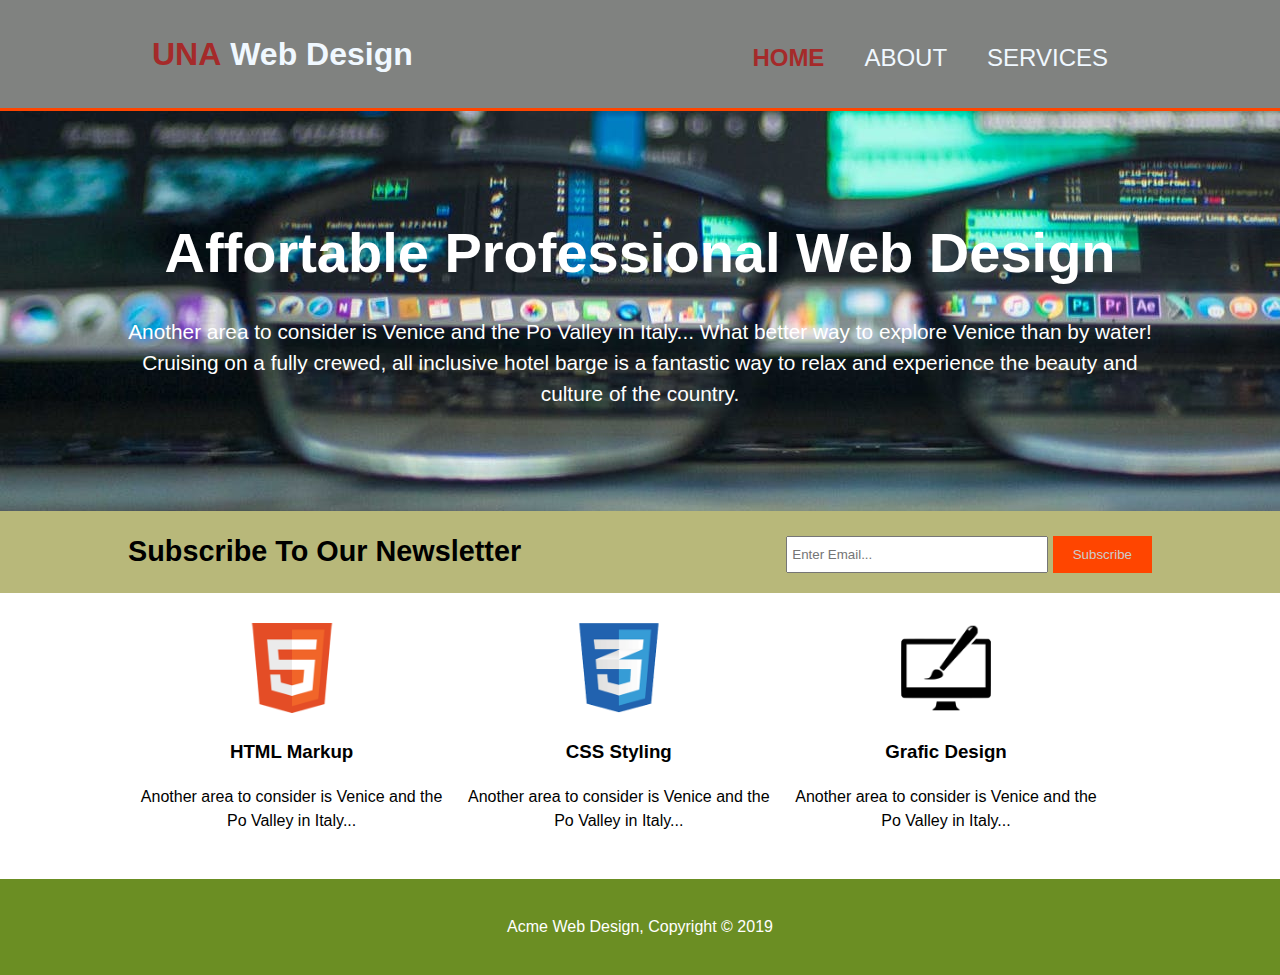
<file: index.html>
<!DOCTYPE html>
<html lang="en">
  <head>
    <meta charset="UTF-8" />
    <meta name="viewport" content="width=device-width, initial-scale=1.0" />
    <title>Una Web Design | Welcome</title>
    <link rel="stylesheet" href="style.css" />
  </head>
  <body>
    <header>
      <div class="container">
        <div id="brand">
          <h1><span class="highlight">UNA</span> Web Design</h1>
        </div>
        <nav>
          <ul>
            <li class="active"><a href="index.html">Home</a></li>
            <li><a href="about.html">About</a></li>
            <li><a href="Services.html">Services</a></li>
          </ul>
        </nav>
      </div>
    </header>

    <section id="showcase">
      <div class="container">
        <h1>Affortable Professional Web Design</h1>
        <p>
          Another area to consider is Venice and the Po Valley in Italy... What
          better way to explore Venice than by water! Cruising on a fully
          crewed, all inclusive hotel barge is a fantastic way to relax and
          experience the beauty and culture of the country.
        </p>
      </div>
    </section>

    <section id="newsletter">
      <div class="container">
        <h1>Subscribe To Our Newsletter</h1>
        <form>
          <input type="email" placeholder="Enter Email..." />
          <button type="submit" class="button-1">Subscribe</button>
        </form>
      </div>
    </section>

    <section id="boxes">
      <div class="container">
        <div class="box">
          <img src="./image/logo_html.png" />
          <h3>HTML Markup</h3>
          <p>
            Another area to consider is Venice and the Po Valley in Italy...
          </p>
        </div>

        <div class="box">
          <img src="./image/logo_css.png" />
          <h3>CSS Styling</h3>
          <p>
            Another area to consider is Venice and the Po Valley in Italy...
          </p>
        </div>

        <div class="box">
          <img src="./image/logo_brush.png" />
          <h3>Grafic Design</h3>
          <p>
            Another area to consider is Venice and the Po Valley in Italy...
          </p>
        </div>
      </div>
    </section>

    <footer>
      <p>Acme Web Design, Copyright &copy; 2019</p>
    </footer>
  </body>
</html>
</file>
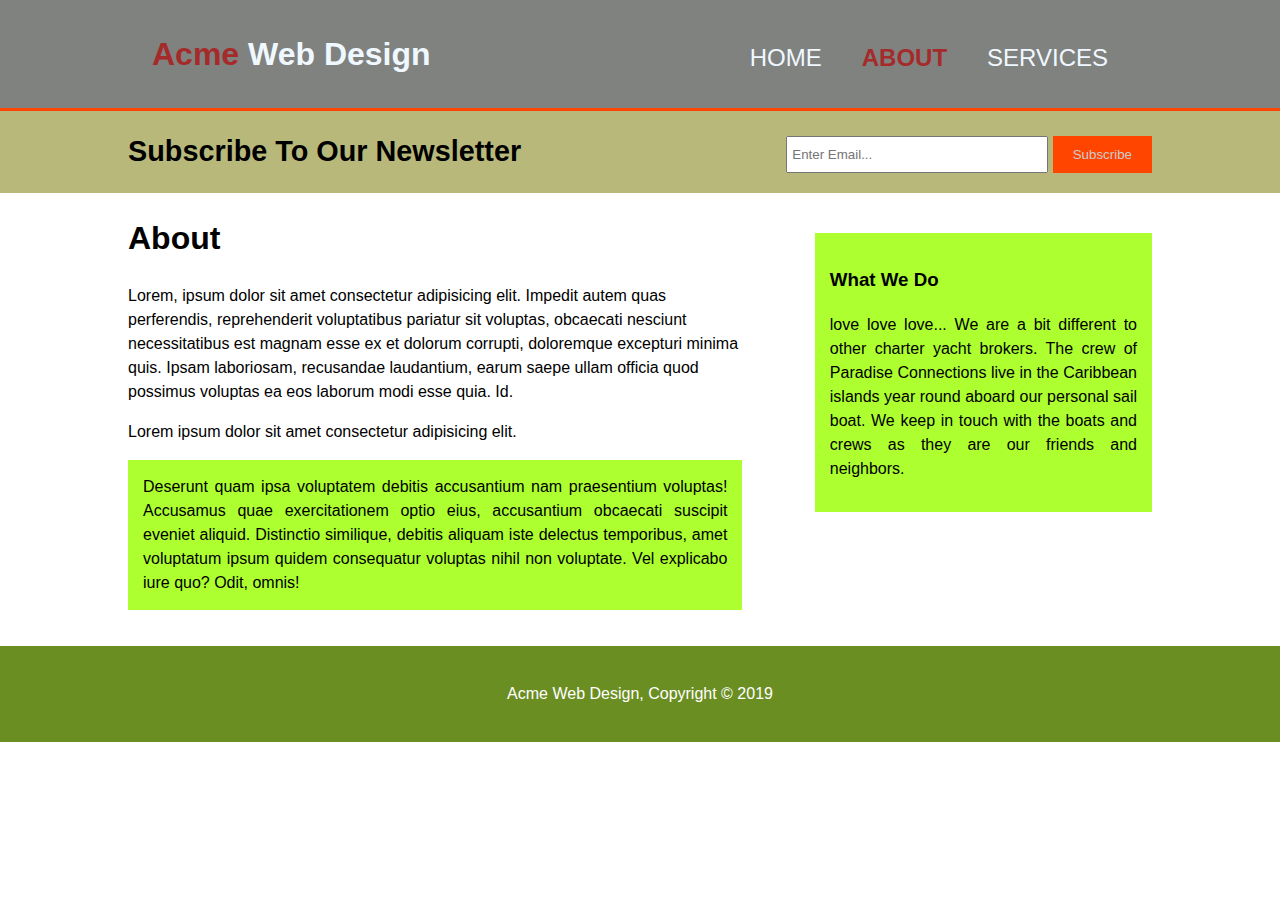
<file: about.html>
<!DOCTYPE html>
<html lang="en">
  <head>
    <meta charset="UTF-8" />
    <meta name="viewport" content="width=device-width, initial-scale=1.0" />
    <title>Acme Web Design | About</title>
    <link rel="stylesheet" href="style.css" />
  </head>

  <body>
    <header>
      <div class="container">
        <div id="brand">
          <h1><span class="highlight">Acme</span> Web Design</h1>
        </div>
        <nav>
          <ul>
            <li><a href="index.html">Home</a></li>
            <li class="active"><a href="about.html">About</a></li>
            <li><a href="Services.html">Services</a></li>
          </ul>
        </nav>
      </div>
    </header>

    <section id="newsletter">
      <div class="container">
        <h1>Subscribe To Our Newsletter</h1>
        <form>
          <input type="email" placeholder="Enter Email..." />
          <button type="submit" class="button-1">Subscribe</button>
        </form>
      </div>
    </section>

    <section id="main">
      <div class="container">
        <article id="main-col">
          <h1 class="page-title">About</h1>
          <p>
            Lorem, ipsum dolor sit amet consectetur adipisicing elit. Impedit
            autem quas perferendis, reprehenderit voluptatibus pariatur sit
            voluptas, obcaecati nesciunt necessitatibus est magnam esse ex et
            dolorum corrupti, doloremque excepturi minima quis. Ipsam
            laboriosam, recusandae laudantium, earum saepe ullam officia quod
            possimus voluptas ea eos laborum modi esse quia. Id.
          </p>
          <p>
            Lorem ipsum dolor sit amet consectetur adipisicing elit.
            <div class="block">
              Deserunt quam ipsa voluptatem debitis accusantium nam praesentium
              voluptas! Accusamus quae exercitationem optio eius, accusantium
              obcaecati suscipit eveniet aliquid. Distinctio similique, debitis
              aliquam iste delectus temporibus, amet voluptatum ipsum quidem
              consequatur voluptas nihil non voluptate. Vel explicabo iure quo?
              Odit, omnis!</div
            >
          </p>
        </article>

        <aside id="sidebar">
          <h3>What We Do</h3>
          <p>love love love... We are a bit different to other charter yacht brokers. The crew of Paradise Connections live in the
        Caribbean islands year round aboard our personal sail boat. We keep in touch with the boats and crews as they are our
        friends and neighbors.
          </p>
        </aside>
      </div>
    </section>

    <footer>
      <p>Acme Web Design, Copyright &copy; 2019</p>
    </footer>
  </body>
</html>
</file>
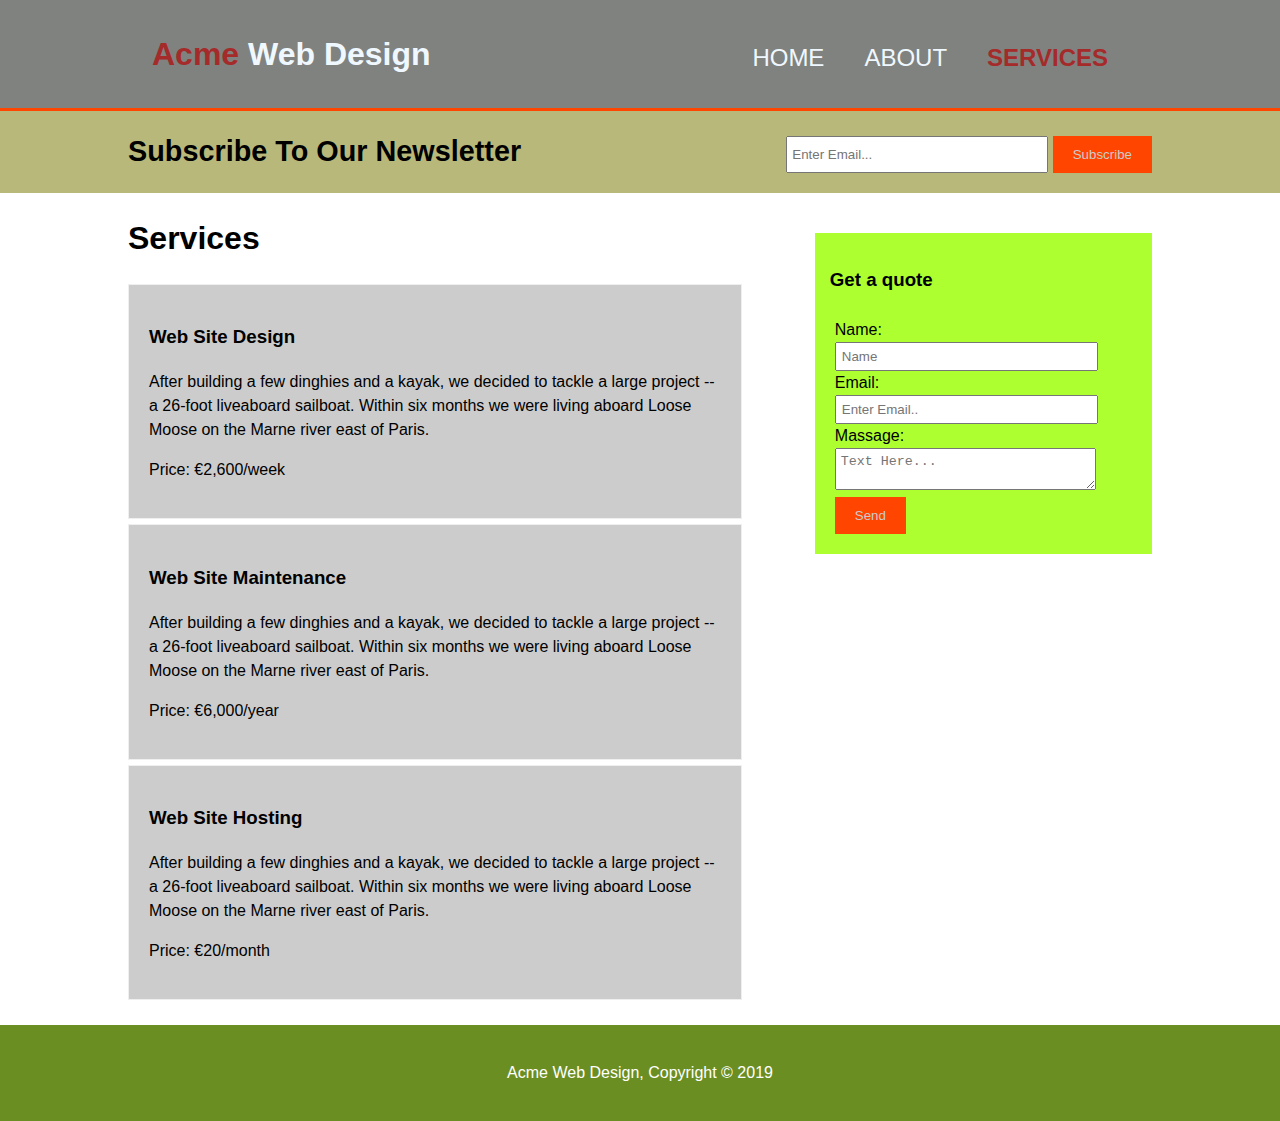
<file: services.html>
<!DOCTYPE html>
<html lang="en">
  <head>
    <meta charset="UTF-8" />
    <meta name="viewport" content="width=device-width, initial-scale=1.0" />
    <title>Acme Web Design | Services</title>
    <link rel="stylesheet" href="style.css" />
  </head>

  <body>
    <header>
      <div class="container">
        <div id="brand">
          <h1><span class="highlight">Acme</span> Web Design</h1>
        </div>
        <nav>
          <ul>
            <li><a href="index.html">Home</a></li>
            <li><a href="about.html">About</a></li>
            <li class="active"><a href="Services.html">Services</a></li>
          </ul>
        </nav>
      </div>
    </header>

    <section id="newsletter">
      <div class="container">
        <h1>Subscribe To Our Newsletter</h1>
        <form>
          <input type="email" placeholder="Enter Email..." />
          <button type="submit" class="button-1">Subscribe</button>
        </form>
      </div>
    </section>

    <section id="main">
      <div class="container">
        <article id="main-col">
          <h1 class="page-title">Services</h1>

          <ul class="our-costs">
            <li>
              <h3>Web Site Design</h3>
              <p>
                After building a few dinghies and a kayak, we decided to tackle
                a large project -- a 26-foot liveaboard sailboat. Within six
                months we were living aboard Loose Moose on the Marne river east
                of Paris.
              </p>

              <p>Price: €2,600/week</p>
            </li>

            <li>
              <h3>Web Site Maintenance</h3>
              <p>
                After building a few dinghies and a kayak, we decided to tackle
                a large project -- a 26-foot liveaboard sailboat. Within six
                months we were living aboard Loose Moose on the Marne river east
                of Paris.
              </p>
              <p>Price: €6,000/year</p>
            </li>

            <li>
              <h3>Web Site Hosting</h3>
              <p>
                After building a few dinghies and a kayak, we decided to tackle
                a large project -- a 26-foot liveaboard sailboat. Within six
                months we were living aboard Loose Moose on the Marne river east
                of Paris.
              </p>
              <p>Price: €20/month</p>
            </li>
          </ul>
        </article>

        <aside id="sidebar">
          <h3>Get a quote</h3>
          <form class="quote">
            <div>
              <label for="Name">Name:</label><br />
              <input type="Name" placeholder="Name" />
            </div>
            <div>
              <label for="email">Email:</label><br />
              <input type="Email" placeholder="Enter Email.." />
            </div>
            <div>
              <label for="massgae">Massage:</label><br />
              <textarea name="massage" placeholder="Text Here..."></textarea>
            </div>
            <button class="button-1">Send</button>
          </form>
        </aside>
      </div>
    </section>

    <footer>
      <p>Acme Web Design, Copyright &copy; 2019</p>
    </footer>
  </body>
</html>
</file>
<file: style.css>
body {
  /* font: 1.5rem/1.5/ Arial, Helvetica, sans-serif */
  font-family: Arial, Helvetica, sans-serif;
  font-style: 1.5rem;
  line-height: 1.5;
  margin: 0;
  padding: 0;
}
/* container */

.container {
  width: 80%;
  margin: auto;
  overflow: hidden;
}
ul {
  margin: 0;
  padding: 0;
  list-style: none;
}
/* header */
header {
  background: rgb(128, 130, 128);
  color: aliceblue;
  border-bottom: 3px solid orangered;
  padding: 30px;
  min-width: 70%;
}
header a {
  text-decoration: none;
  text-transform: uppercase;
  color: aliceblue;
  font-size: 1.5rem;
}

header li {
  float: left;
  padding: 0 20px 0 20px;
}
#brand {
  float: left;
}
#brand h1 {
  margin: 0;
}
nav {
  float: right;
  margin-top: 10px;
}
.highlight,
.active a {
  color: brown;
  font-weight: bolder;
}
li a:hover {
  border-bottom: 1px solid honeydew;
  font-weight: bolder;
  color: #cccccc;
}
/* showcase */
#showcase {
  background: url("./image/pexels-photo-577585.jpeg") 0 -750px;
  min-height: 400px;
  color: #ffffff;
  text-align: center;
}
#showcase h1 {
  font-size: 3.5rem;
  margin-top: 100px;
  margin-bottom: 10px;
}
#showcase p {
  font-size: 1.3rem;
}
#newsletter {
  background: rgba(179, 179, 113, 0.932);
}
#newsletter h1 {
  float: left;
  font-weight: bold;
  font-size: 1.8rem;
}
#newsletter form {
  float: right;
  margin-top: 25px;
}
#newsletter input[type="email"] {
  padding: 4px;
  height: 25px;
  width: 250px;
}
.button-1 {
  padding-left: 20px;
  padding-right: 20px;
  height: 37px;
  background: orangered;
  border: none;
  color: #cccccc;
}
#boxes {
  margin-top: 20px;
}
.box {
  float: left;
  padding: 10px;
  width: 30%;
  text-align: center;
}
.box img {
  width: 90px;
}
#sidebar {
  float: right;
  margin-top: 40px;
  text-align: justify;
  width: 30%;
  background: greenyellow;
  padding: 15px;
}
.quote,
input,
textarea {
  width: 90%;
  padding: 5px;
}
#main-col {
  float: left;
  width: 60%;
}

.our-costs li {
  list-style: none;
  margin-bottom: 5px;
  background: #cccccc;
  border: 1px solid #efefef;
  padding: 20px;
}
.block {
  background: greenyellow;
  padding: 15px;
  text-align: justify;
}
footer {
  background-color: olivedrab;
  color: #ffffff;
  text-align: center;
  margin-top: 20px;
  padding: 20px;
}
/*media queries */
@media (max-width: 768px) {
  #brand,
  nav,
  li,
  #newsletter h1,
  #newsletter form,
  #boxes .box,
  article#main-col,
  aside#sidebar,
  #main-con .our-costs {
    float: none;
    text-align: center;
    width: 100%;
  }
  header {
    padding-bottom: 20px;
  }
  #showcase {
    margin-top: 40px;
  }
  #newsletter form input[type="email"] {
    width: 100%;
    margin-bottom: 5px;
  }
  #newsletter button,
  .quote button {
    display: block;
    width: 100%;
  }
}
</file>
